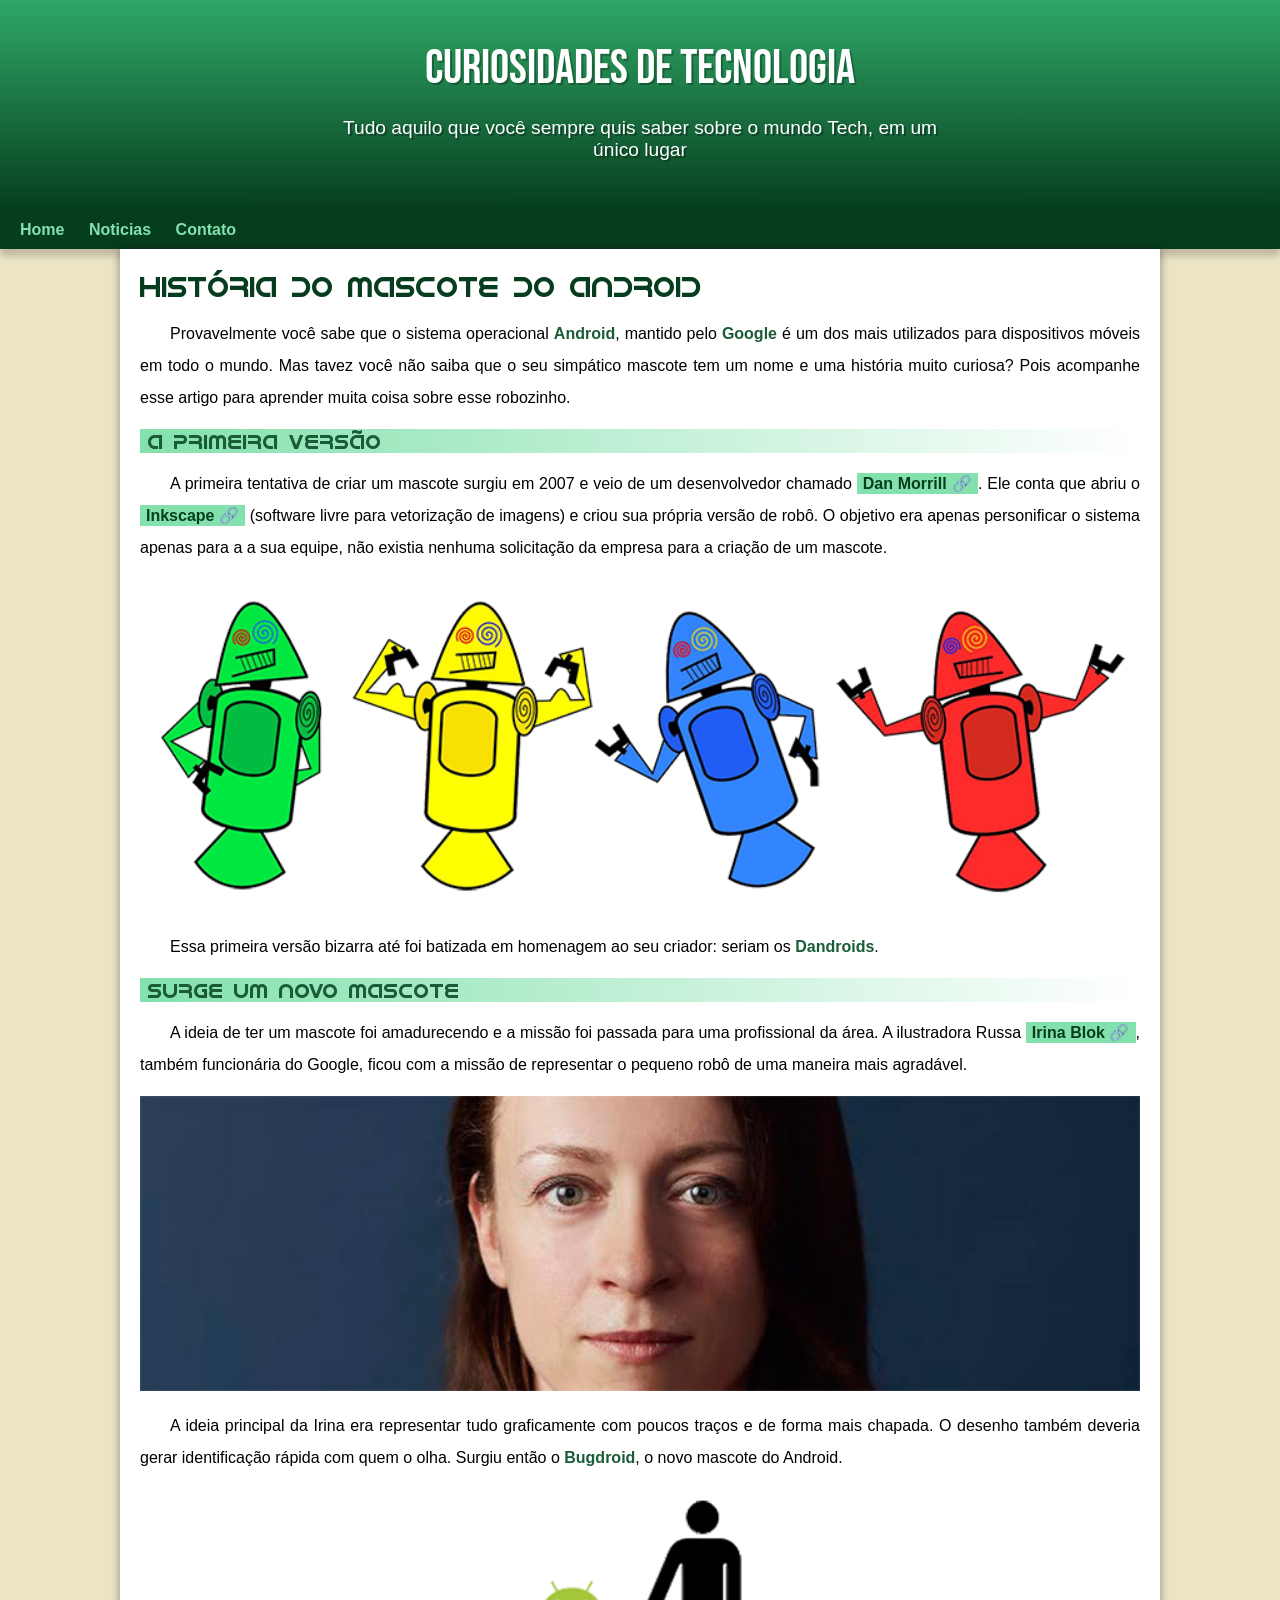
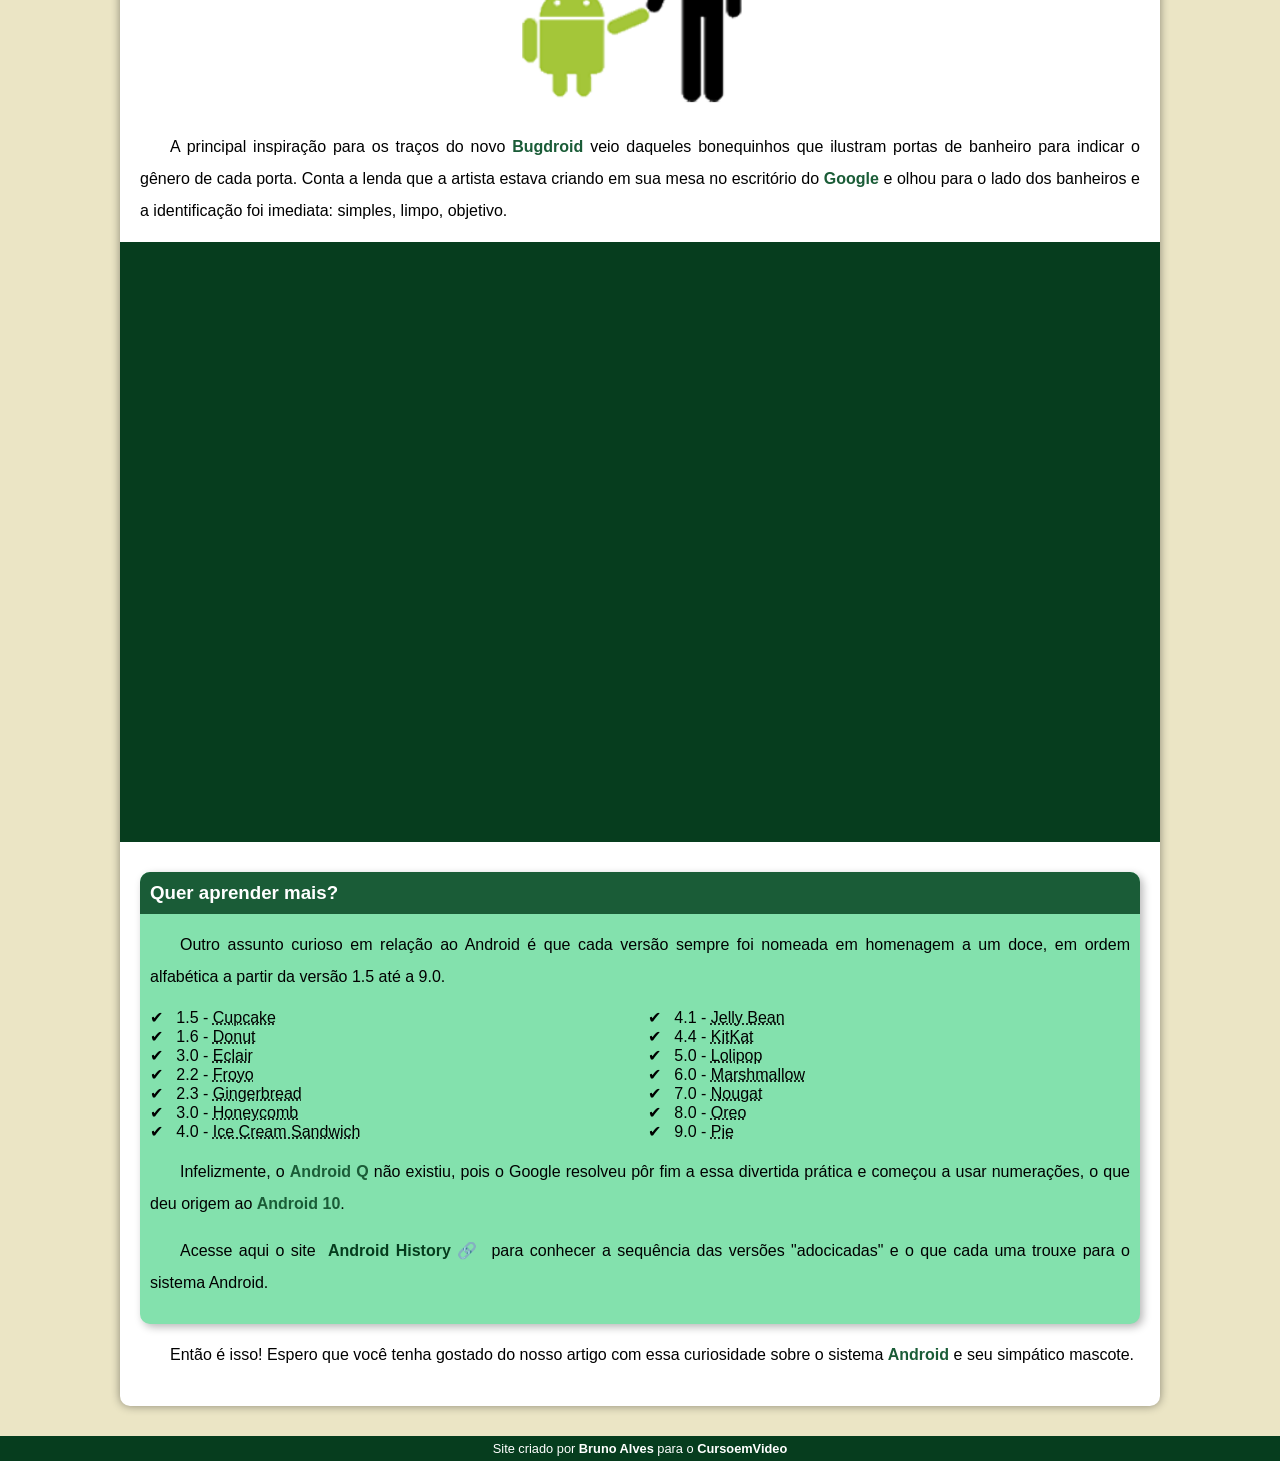
<file: index.html>
<!DOCTYPE html>
<html lang="pt-br">
<head>
    <meta charset="UTF-8">
    <meta name="viewport" content="width=device-width, initial-scale=1.0">
    <title>Como surgiu o mascote do Android?</title>
    <link rel="shortcut icon" href="imagens/favicon.ico" type="image/x-icon">
    <link rel="stylesheet" href="estilo/style.css">
</head>
<body>
    <header>
        <h1>Curiosidades de Tecnologia</h1>
        <p>Tudo aquilo que você sempre quis saber sobre o mundo Tech, em um único lugar</p>
    </header>
    <nav>
        <a href="#">Home</a>
        <a href="#">Noticias</a>
        <a href="#">Contato</a>
    </nav>
    <main>
        <article>
            <h1>
                História do Mascote do Android
            </h1>

            <p>
                Provavelmente você sabe que o sistema operacional <strong>Android</strong>, mantido pelo <strong>Google</strong> é um dos mais utilizados para dispositivos móveis em todo o mundo. Mas tavez você não saiba que o seu simpático mascote tem um nome e uma história muito curiosa? Pois acompanhe esse artigo para aprender muita coisa sobre esse robozinho.
            </p>

            <h2>
                A primeira versão
            </h2>

            <p>
                A primeira tentativa de criar um mascote surgiu em 2007 e veio de um desenvolvedor chamado <a href="https://androidcommunity.com/dan-morrill-shows-us-the-android-mascot-that-almost-was-20130103/" target="_blank" class="externo">Dan Morrill</a>. Ele conta que abriu o <a href="https://inkscape.org/pt-br/" target="_blank" class="externo">Inkscape</a> (software livre para vetorização de imagens) e criou sua própria versão de robô. O objetivo era apenas personificar o sistema apenas para a a sua equipe, não existia nenhuma solicitação da empresa para a criação de um mascote.
            </p>

            <picture>
                <source media="(max-width: 670px)" srcset="imagens/dan-droids-pq.png">
                <img src="imagens/dan-droids.png" alt="Primeiro mascote do Android">
            </picture>

            <p>
                Essa primeira versão bizarra até foi batizada em homenagem ao seu criador: seriam os <strong>Dandroids</strong>.
            </p>

            <h2>
                Surge um novo mascote
            </h2>

            <p>
                A ideia de ter um mascote foi amadurecendo e a missão foi passada para uma profissional da área. A ilustradora Russa <a href="https://www.irinablok.com/android" target="_blank" class="externo">Irina Blok</a>, também funcionária do Google, ficou com a missão de representar o pequeno robô de uma maneira mais agradável.
            </p>

            <picture>
                <source media="(max-width: 670px)" srcset="imagens/irina-blok-pq.jpg">
                <img src="imagens/irina-blok.jpg" alt="Irina Blok, criadora do Bugdroid">
            </picture>

            <p>
                A ideia principal da Irina era representar tudo graficamente com poucos traços e de forma mais chapada. O desenho também deveria gerar identificação rápida com quem o olha. Surgiu então o <strong>Bugdroid</strong>, o novo mascote do Android.
            </p>

            <img src="imagens/bugdroid.png" class="pequena" alt="Bugdroid">

            <p>
                A principal inspiração para os traços do novo <strong>Bugdroid</strong> veio daqueles bonequinhos que ilustram portas de banheiro para indicar o gênero de cada porta. Conta a lenda que a artista estava criando em sua mesa no escritório do <strong>Google</strong> e olhou para o lado dos banheiros e a identificação foi imediata: simples, limpo, objetivo.
            </p>

            <div class="video">
                <iframe width="560" height="315" src="https://www.youtube.com/embed/l2UDgpLz20M" frameborder="0" allow="accelerometer; autoplay; encrypted-media; gyroscope; picture-in-picture" allowfullscreen></iframe>
            </div>
            
            <aside>
                <h3>
                    Quer aprender mais?
                </h3> 
    
                <p>
                    Outro assunto curioso em relação ao Android é que cada versão sempre foi nomeada em homenagem a um doce, em ordem alfabética a partir da versão 1.5 até a 9.0.
                </p>
    
                <ul>
                    <li>
                        1.5 - <abbr title="Bolo de Copo">Cupcake</abbr>
                    </li>
                    <li>
                        1.6 - <abbr title="Rosquinha">Donut</abbr>
                    </li>
                    <li>
                        3.0 - <abbr title="Bomba">Eclair</abbr>
                    </li>
                    <li>
                        2.2 - <abbr title="Iogurte Congelado">Froyo</abbr>
                    </li>
                    <li>
                        2.3 - <abbr title="Biscoito de Gengibre">Gingerbread</abbr>
                    </li>
                    <li>
                        3.0 - <abbr title="Favo de Mel">Honeycomb</abbr>
                    </li>
                    <li>
                        4.0 - <abbr title="Saunduíche de Sorvete">Ice Cream Sandwich</abbr>
                    </li>
                    <li>
                        4.1 - <abbr title="Jujuba">Jelly Bean</abbr>
                    </li>
                    <li>
                        4.4 - <abbr title="KitKat">KitKat</abbr>
                    </li>
                    <li>
                        5.0 - <abbr title="Pirulito">Lolipop</abbr>
                    </li>
                    <li>
                        6.0 - <abbr title="Marshmallow">Marshmallow</abbr>
                    </li>
                    <li>
                        7.0 - <abbr title="Torrone">Nougat</abbr>
                    </li>
                    <li>
                        8.0 - <abbr title="Oreo">Oreo</abbr>
                    </li>
                    <li>
                        9.0 - <abbr title="Torta">Pie</abbr>
                    </li>
                </ul>
    
                <p>
                    Infelizmente, o <strong>Android Q</strong> não existiu, pois o Google resolveu pôr fim a essa divertida prática e começou a usar numerações, o que deu origem ao <strong>Android 10</strong>.
                </p>
    
                <p>
                    Acesse aqui o site <a href="https://www.android.com/intl/en_uk/history/#/donut" target="_blank" class="externo">Android History</a> para conhecer a sequência das versões "adocicadas" e o que cada uma trouxe para o sistema Android.
                </p>
            </aside>
            

            <p>
                Então é isso! Espero que você tenha gostado do nosso artigo com essa curiosidade sobre o sistema <strong>Android</strong> e seu simpático mascote.
            </p>
        </article>
    </main>
    <footer>
        <p>Site criado por <a href="https://github.com/Bruno54893" target="_blank">Bruno Alves</a> para o <a href="https://www.youtube.com/cursoemvideo" target="_blank">CursoemVideo</a></p>
    </footer>
</body>
</html>
</file>
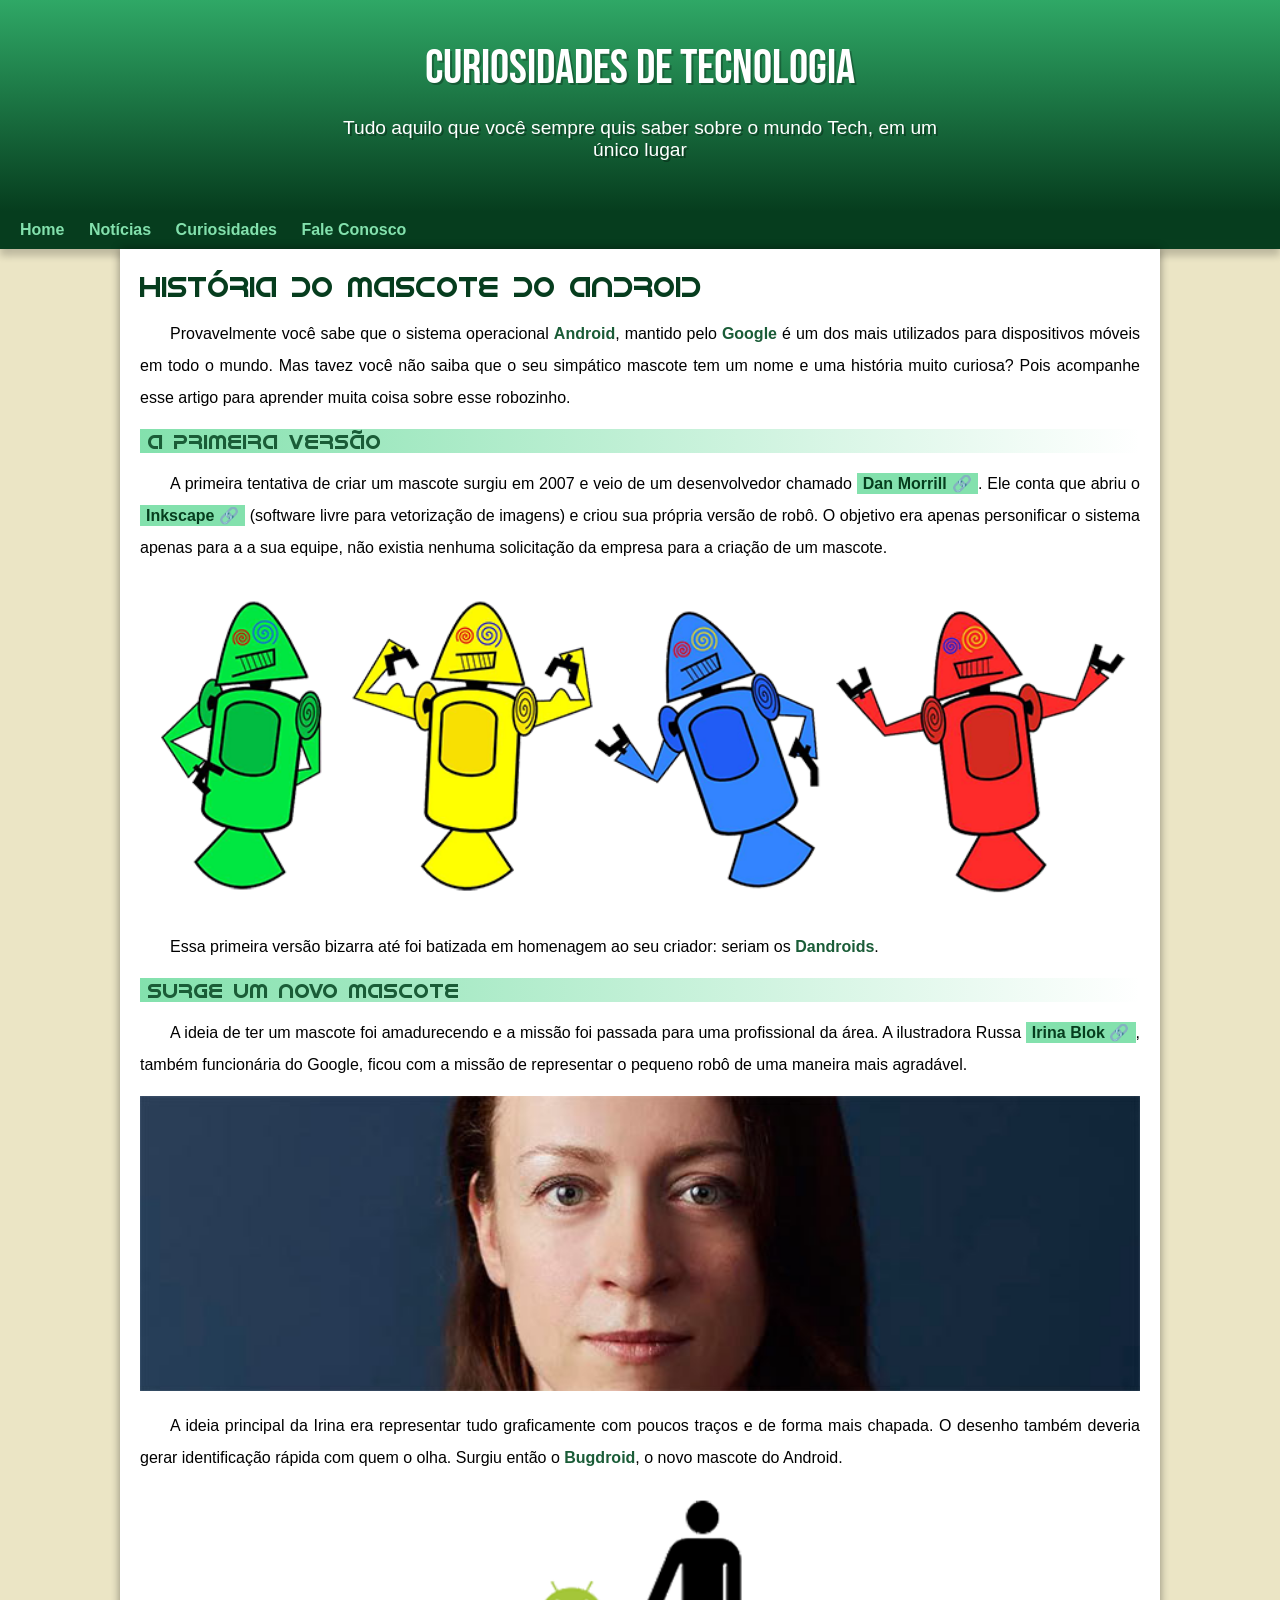
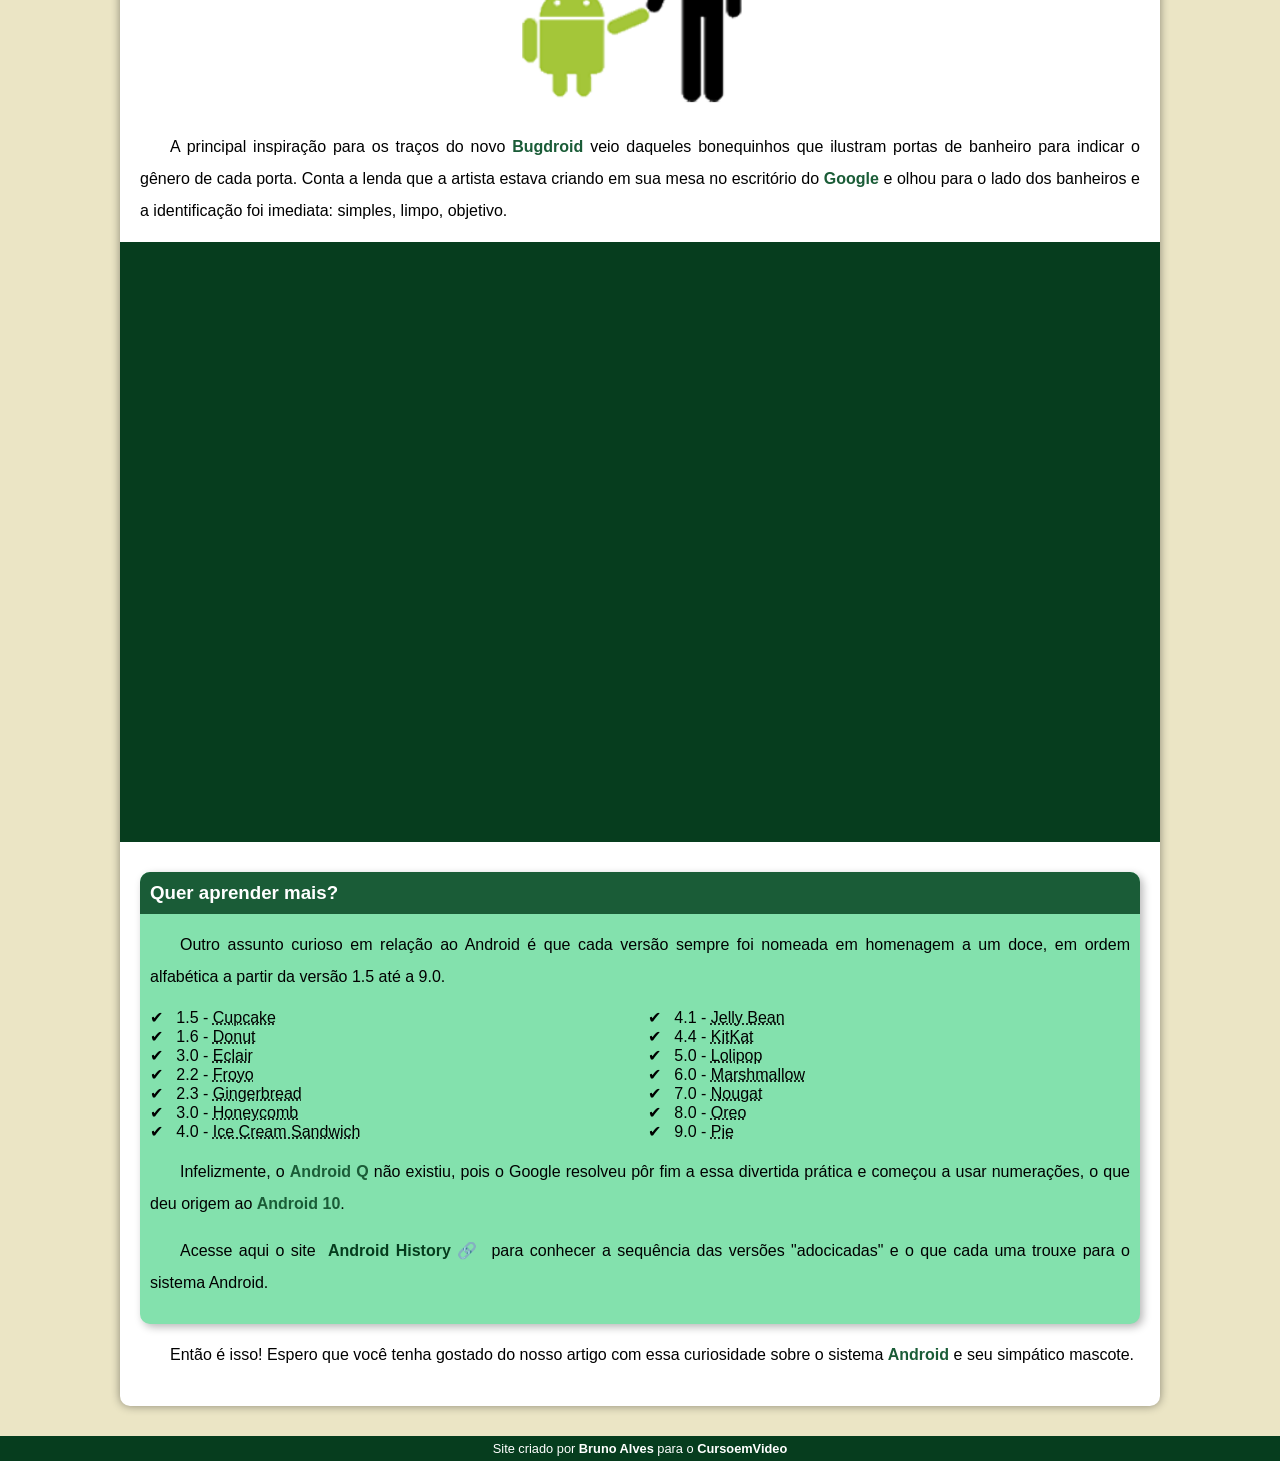
<file: index.html.html>
<!DOCTYPE html>
<html lang="pt-br">
<head>
    <meta charset="UTF-8">
    <meta name="viewport" content="width=device-width, initial-scale=1.0">
    <title>Como surgiu o mascote do Android?</title>
    <link rel="shortcut icon" href="imagens/favicon.ico" type="image/x-icon">
    <link rel="stylesheet" href="estilo/style.css">
</head>
<body>
    <header>
        <h1>Curiosidades de Tecnologia</h1>
        <p>Tudo aquilo que você sempre quis saber sobre o mundo Tech, em um único lugar</p>
    </header>
    <nav>
        <a href="#">Home</a>
        <a href="#">Notícias</a>
        <a href="#">Curiosidades</a>
        <a href="#">Fale Conosco</a>
    </nav>
    <main>
        <article>
            <h1>
                História do Mascote do Android
            </h1>

            <p>
                Provavelmente você sabe que o sistema operacional <strong>Android</strong>, mantido pelo <strong>Google</strong> é um dos mais utilizados para dispositivos móveis em todo o mundo. Mas tavez você não saiba que o seu simpático mascote tem um nome e uma história muito curiosa? Pois acompanhe esse artigo para aprender muita coisa sobre esse robozinho.
            </p>

            <h2>
                A primeira versão
            </h2>

            <p>
                A primeira tentativa de criar um mascote surgiu em 2007 e veio de um desenvolvedor chamado <a href="https://androidcommunity.com/dan-morrill-shows-us-the-android-mascot-that-almost-was-20130103/" target="_blank" class="externo">Dan Morrill</a>. Ele conta que abriu o <a href="https://inkscape.org/pt-br/" target="_blank" class="externo">Inkscape</a> (software livre para vetorização de imagens) e criou sua própria versão de robô. O objetivo era apenas personificar o sistema apenas para a a sua equipe, não existia nenhuma solicitação da empresa para a criação de um mascote.
            </p>

            <picture>
                <source media="(max-width: 670px)" srcset="imagens/dan-droids-pq.png">
                <img src="imagens/dan-droids.png" alt="Primeiro mascote do Android">
            </picture>

            <p>
                Essa primeira versão bizarra até foi batizada em homenagem ao seu criador: seriam os <strong>Dandroids</strong>.
            </p>

            <h2>
                Surge um novo mascote
            </h2>

            <p>
                A ideia de ter um mascote foi amadurecendo e a missão foi passada para uma profissional da área. A ilustradora Russa <a href="https://www.irinablok.com/android" target="_blank" class="externo">Irina Blok</a>, também funcionária do Google, ficou com a missão de representar o pequeno robô de uma maneira mais agradável.
            </p>

            <picture>
                <source media="(max-width: 670px)" srcset="imagens/irina-blok-pq.jpg">
                <img src="imagens/irina-blok.jpg" alt="Irina Blok, criadora do Bugdroid">
            </picture>

            <p>
                A ideia principal da Irina era representar tudo graficamente com poucos traços e de forma mais chapada. O desenho também deveria gerar identificação rápida com quem o olha. Surgiu então o <strong>Bugdroid</strong>, o novo mascote do Android.
            </p>

            <img src="imagens/bugdroid.png" class="pequena" alt="Bugdroid">

            <p>
                A principal inspiração para os traços do novo <strong>Bugdroid</strong> veio daqueles bonequinhos que ilustram portas de banheiro para indicar o gênero de cada porta. Conta a lenda que a artista estava criando em sua mesa no escritório do <strong>Google</strong> e olhou para o lado dos banheiros e a identificação foi imediata: simples, limpo, objetivo.
            </p>

            <div class="video">
                <iframe width="560" height="315" src="https://www.youtube.com/embed/l2UDgpLz20M" frameborder="0" allow="accelerometer; autoplay; encrypted-media; gyroscope; picture-in-picture" allowfullscreen></iframe>
            </div>
            
            <aside>
                <h3>
                    Quer aprender mais?
                </h3> 
    
                <p>
                    Outro assunto curioso em relação ao Android é que cada versão sempre foi nomeada em homenagem a um doce, em ordem alfabética a partir da versão 1.5 até a 9.0.
                </p>
    
                <ul>
                    <li>
                        1.5 - <abbr title="Bolo de Copo">Cupcake</abbr>
                    </li>
                    <li>
                        1.6 - <abbr title="Rosquinha">Donut</abbr>
                    </li>
                    <li>
                        3.0 - <abbr title="Bomba">Eclair</abbr>
                    </li>
                    <li>
                        2.2 - <abbr title="Iogurte Congelado">Froyo</abbr>
                    </li>
                    <li>
                        2.3 - <abbr title="Biscoito de Gengibre">Gingerbread</abbr>
                    </li>
                    <li>
                        3.0 - <abbr title="Favo de Mel">Honeycomb</abbr>
                    </li>
                    <li>
                        4.0 - <abbr title="Saunduíche de Sorvete">Ice Cream Sandwich</abbr>
                    </li>
                    <li>
                        4.1 - <abbr title="Jujuba">Jelly Bean</abbr>
                    </li>
                    <li>
                        4.4 - <abbr title="KitKat">KitKat</abbr>
                    </li>
                    <li>
                        5.0 - <abbr title="Pirulito">Lolipop</abbr>
                    </li>
                    <li>
                        6.0 - <abbr title="Marshmallow">Marshmallow</abbr>
                    </li>
                    <li>
                        7.0 - <abbr title="Torrone">Nougat</abbr>
                    </li>
                    <li>
                        8.0 - <abbr title="Oreo">Oreo</abbr>
                    </li>
                    <li>
                        9.0 - <abbr title="Torta">Pie</abbr>
                    </li>
                </ul>
    
                <p>
                    Infelizmente, o <strong>Android Q</strong> não existiu, pois o Google resolveu pôr fim a essa divertida prática e começou a usar numerações, o que deu origem ao <strong>Android 10</strong>.
                </p>
    
                <p>
                    Acesse aqui o site <a href="https://www.android.com/intl/en_uk/history/#/donut" target="_blank" class="externo">Android History</a> para conhecer a sequência das versões "adocicadas" e o que cada uma trouxe para o sistema Android.
                </p>
            </aside>
            

            <p>
                Então é isso! Espero que você tenha gostado do nosso artigo com essa curiosidade sobre o sistema <strong>Android</strong> e seu simpático mascote.
            </p>
        </article>
    </main>
    <footer>
        <p>Site criado por <a href="https://github.com/Bruno54893" target="_blank">Bruno Alves</a> para o <a href="https://www.youtube.com/cursoemvideo" target="_blank">CursoemVideo</a></p>
    </footer>
</body>
</html>
</file>
<file: estilo/style.css>
@charset "UTF-8";

@import url('https://fonts.googleapis.com/css2?family=Bebas+Neue&display=swap');

@font-face {
    font-family: 'Android';
    src: url('../fontes/idroid.otf') format('opentype');
    font-weight: normal;
}

:root {
    --cor0: #ebe5c5;
    --cor1: #83e1ad;
    --cor2: #3ddc84;
    --cor3: #2fa866;
    --cor4: #1a5c37;
    --cor5: #063d1e;

    --fonte-padrao: Arial, Verdana, Helvetica, sans-serif;
    --fonte-destaque: 'Bebas Neue', cursive;
    --fonte-android: 'Android', cursive;
}

* {
    margin: 0px;
    padding: 0px;
}

body {
    background-color: var(--cor0);
    font-family: var(--fonte-padrao);
}

a.externo::after {
    content: '\00A0\1F517';
}

header {
    background-image: linear-gradient(to bottom, var(--cor3), var(--cor5));
    min-height: 150px;
    text-align: center;
    padding-top: 40px;
}

header > h1 {
    color: white;
    font-family: var(--fonte-destaque);
    font-size: 3em;
    font-weight: normal;
    margin-bottom: 20px;
    text-shadow: 2px 2px 0px rgba(0, 0, 0, 0.267);
}

header > p {
    font-family: var(--fonte-padrao);
    font-size: 1.2em;
    color: white;
    max-width: 600px;
    padding-right: 10px;
    padding-left: 10px;
    margin: auto;
    padding-bottom: 50px;
    text-shadow: 2px 2px 0px rgba(0, 0, 0, 0.315);
}

nav {
    background-color: var(--cor5);
    padding: 10px;
    box-shadow: 0px 7px 7px rgba(0, 0, 0, 0.192);
}

nav > a {
    color: var(--cor1);
    padding: 10px;
    border-radius: 5px;
    text-decoration: none;
    font-weight: bold;
    transition-duration: .5s;
}

nav > a:hover {
    background-color: var(--cor3);
    color: var(--cor5);
}

main {
    min-width: 300px;
    max-width: 1000px;
    margin: auto;
    margin-bottom: 30px;
    padding: 20px;
    background-color: white;
    box-shadow: 0px 0px 10px rgba(0, 0, 0, 0.418);
    border-bottom-left-radius: 10px;
    border-bottom-right-radius: 10px;
}

main h1 {
    color: var(--cor5);
    font-family: var(--fonte-android);
    font-weight: normal;
    font-size: 1.8em;
}

main h2 {
    font-family: var(--fonte-android);
    color: var(--cor4);
    font-size: 1.3em;
    font-weight: normal;
    background-image: linear-gradient(to right, var(--cor1), transparent);
    text-indent: 8px;
}

main p {
    margin: 15px 0px;
    text-align: justify;
    text-indent: 30px;
    font-size: 1em;
    line-height: 2em;
}

main strong {
    color: var(--cor4);
    font-weight: bolder;
}

main a {
    text-decoration: none;
    font-weight: bold;
    color: var(--cor5);
    background-color: var(--cor1);
    padding: 2px 6px;
}

main a:hover {
    text-decoration: underline;
    color: var(--cor4);
}

main img {
    width: 100%;
}

main img.pequena {
    max-width: 350px;
    display: block;
    margin: auto;
}

div.video {
    background-color: var(--cor5);
    margin: 0px -20px 30px -20px;
    padding: 20px;
    padding-bottom: 58%;
    position: relative;
}

div.video > iframe {
    position: absolute;
    top: 5%;
    left: 5%;
    width: 90%;
    height: 90%;
}

aside {
    background-color: var(--cor1);
    padding: 10px;
    border-radius: 10px;
    box-shadow: 3px 3px 8px rgba(0, 0, 0, 0.281);
}

aside > h3 {
    background-color: var(--cor4);
    color: white;
    padding: 10px;
    margin: -10px -10px 0px -10px;
    border-radius: 10px 10px 0px 0px;
}

aside > ul {
    list-style-type: '\2714\00A0\00A0';
    list-style-position: inside;
    columns: 2;
}

footer {
    background-color: var(--cor5);
    color: white;
    text-align: center;
    font-size: 0.8em;
    padding: 5px;
}

footer a {
    color: white;
    font-weight: bolder;
    text-decoration: none;
}

footer a:hover {
    text-decoration: underline;
    color: var(--cor1);
}
</file>
